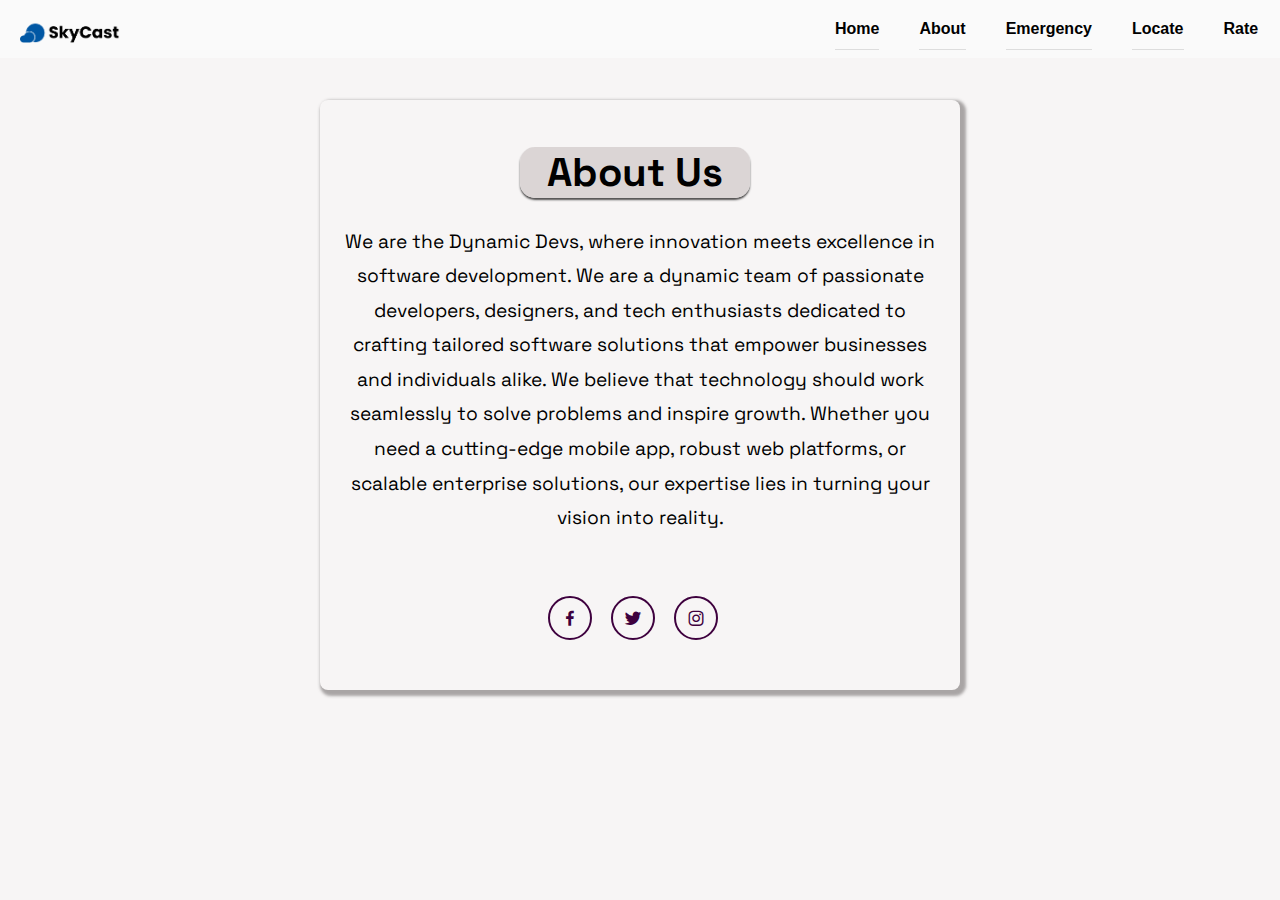
<file: SkyCast/about.html>
<!DOCTYPE html>
<html lang="en">

<head>
    <meta charset="UTF-8">
    <meta name="viewport" content="width=device-width, initial-scale=1.0">
    <title>About Us</title>
    <link rel="stylesheet" href="styles.css">
    <link rel="stylesheet" href="/style.css" />
    <link href="https://cdn.jsdelivr.net/npm/boxicons@2.1.4/css/boxicons.min.css" rel="stylesheet">
</head>

<body class="about-us">
    <header>
        <img class="logo" src="/Images/Images/sky logo.png" alt="#" />
        <div class="nav">
            <ul>
                <li><a href="/index.html">Home</a></li>
                <li><a href="/skycast/about.html">About</a></li>
                <li><a href="/skycast/emergency.html">Emergency</a></li>
                <li><a href="/skycast/locate.html">Locate</a></li>
                <li><a href="/skycast/rate.html">Rate</a></li>
            </ul>
        </div>
        <a href="/skycast/menu.html"><img class="hamburger" src="/Images/Images/Menu.png" alt="#" /></a>
    </header>
    <div class="nav-bar">
        <a href="menu.html" class="icon"><i class='bx bx-chevron-left'></i></a>
    </div>
    <div class="about-container">
        <h1>About Us</h1>
        <p>
            We are the Dynamic Devs, where innovation meets
            excellence in software development. We are a
            dynamic team of passionate developers, designers,
            and tech enthusiasts dedicated to crafting tailored
            software solutions that empower businesses and individuals alike.
            We believe that technology should work seamlessly to solve
            problems and inspire growth. Whether you need a cutting-edge
            mobile app, robust web platforms, or scalable enterprise solutions,
            our expertise lies in turning your vision into reality.
        </p>
        <div class="social-icons">
            <a href="https://facebook.com/gregokehie20080912" target="_blank" class="social-icons"><i
                    class="bx bxl-facebook"></i></a>
            <a href="https://twitter.com" target="_blank" class="social-icons"><i class="bx bxl-twitter"></i></a>
            <a href="https://instagram.com/gregokehie_2.8" target="_blank" class="social-icons"><i
                    class="bx bxl-instagram"></i></a>
        </div>
    </div>
</body>

</html>
</file>
<file: SkyCast/styles.css>
/* General styles */
@import url("https://fonts.googleapis.com/css2?family=Montserrat:ital@0;1&family=Space+Grotesk:wght@300..700&display=swap");

body {
  font-family: "Space Grotesk", Arial, Helvetica, sans-serif;
  margin: 0;
  padding: 0;
  background-color: #f7f5f5;
  color: #777;
}

/* Targeting only the rate-us page */
#rate-us-page {
  max-width: 600px;
  margin: 50px auto;
  padding: 20px;
  background: #f7f5f5;
  border-radius: 15px;
  box-shadow: 3px 3px 3px 3px rgba(151, 148, 148, 0.821);
  text-align: center;
}

#rate-us-page h1 {
  color: #444;
  margin-bottom: 10px;
  background-color: #dad4d4f8;
  border-radius: 15px;
  width: 230px;
  margin-left: 185px;
  box-shadow: 0px 2px 2px 0px rgba(45, 44, 44, 0.821);
}

#rate-us-page p {
  margin-bottom: 20px;
  color: #666;
}

/* Star Rating */
.star-rating {
  display: flex;
  justify-content: center;
  margin-bottom: 20px;
}

.star {
  font-size: 30px;
  color: #ccc;
  cursor: pointer;
  transition: color 0.3s;
}

.star:hover,
.star.selected {
  color: #ffcc00;
}

/* Feedback form */
textarea#feedback {
  width: 90%;
  height: 100px;
  border: 1px solid #f5f5f5;
  border-radius: 4px;
  padding: 10px;
  border-color: black;
  margin-bottom: 20px;
  font-size: 14px;
  resize: none;
}

button#submit-rating {
  background-color: #28a745;
  color: white;
  border: none;
  padding: 10px 20px;
  border-radius: 4px;
  cursor: pointer;
  font-size: 16px;
  transition: 0.5s ease-in-out;
}

button#submit-rating:hover {
  background-color: #218838;
}

/* Success message */
#success-message.hidden {
  display: none;
}

#success-message p {
  color: black;
  font-size: 16px;
  margin-top: 20px;
}

/* Basic styles for layout */
.menu-page {
  font-family: "Space Grotesk", Arial, Helvetica, sans-serif;
  transition: 0.3s ease, color 0.3s ease;
  padding: 20px;
  margin: 0;
}

/* Flexbox container for the first heading and theme toggle */
.main {
  padding-left: 20px;
}
.menu-container {
  margin-top: 60px;
  max-width: 400px;
  height: 100%;
  margin: 50px auto;
  padding: 20px;
  background: #f7f5f5;
  box-shadow: 3px 3px 3px 3px rgba(151, 148, 148, 0.821);
  border-radius: 8px;
}

.header {
  display: flex;
  justify-content: space-between;
  align-items: center;
  width: 100%;
}
.nav-top {
  position: fixed;
  width: 100%;
  background-color: rgb(250, 250, 250);
  gap: 200px;
  padding-top: 20px;
  padding-left: 10px;
  padding-bottom: 10px;
  z-index: 10;
}
.container {
  margin-top: 0px !important;
}
.container h1 {
  margin-top: 100px;
}
.logo {
  width: 100px;
}
/* Style for headings */
.nav ul {
  list-style: none;
  display: grid;
  grid-template-columns: 1fr 1fr 1fr 1fr 1fr;
  gap: 40px;
  width: 250px;
  position: absolute;
  top: 10px;
  right: 180px;
}
.nav ul li a {
  text-decoration: none;
  color: black;
  width: 100%;
  font-weight: 700;
}

h4 {
  font-size: 25px;
  margin-top: 20px;
  margin-bottom: 30px;
  color: #555;
}
h4:nth-of-type(1) {
  margin-bottom: 12px;
}
h4:nth-of-type(2) {
  margin-top: 30px;
}

h4:nth-of-type(3) a:hover {
  color: #0ef;
  transition: 0.4s;
  text-shadow: 0 0 30px #0ef;
}
h4:nth-of-type(1) a:hover {
  color: #0ef;
  transition: 0.4s;
  text-shadow: 0 0 30px #0ef;
}
h4:nth-of-type(2) a:hover {
  color: #0ef;
  transition: 0.4s;
  text-shadow: 0 0 30px #0ef;
}
h4:nth-of-type(4) a:hover {
  color: #0ef;
  transition: 0.4s;
  text-shadow: 0 0 30px #0ef;
}

/* Left-align the other headings */
main h2 {
  text-align: left;
}

/* Light theme (default) */
body.light-theme {
  background-color: yellow;
  color: white;
}

/* Dark theme */
body.dark-theme {
  background-color: #333;
  color: #fff;
}

/* Styling the theme toggle switch */
input[type="checkbox"] {
  width: 40px;
  height: 20px;
  border-radius: 20px;
  appearance: none;
  background-color: #ccc;
  position: relative;
  cursor: pointer;
}

input[type="checkbox"]:checked {
  background-color: #444;
}

input[type="checkbox"]:before {
  content: "";
  position: absolute;
  top: 2px;
  left: 2px;
  width: 16px;
  height: 16px;
  border-radius: 50%;
  background-color: white;
  transition: 0.3s;
}

/* General Styling */
.about-us {
  font-family: "Space Grotesk", Arial, Helvetica, sans-serif;
  margin: 0;
  padding: 0;
  background-color: #f7f5f5;
  color: black;
}

.about-container {
  max-width: 600px;
  margin: 50px auto;
  padding: 20px;
  background: #f7f5f5;
  box-shadow: 3px 3px 3px 3px rgba(151, 148, 148, 0.821);
  border-radius: 8px;
  text-align: center;
}

h1 {
  font-size: 2.5rem;
  color: black;
  background-color: #dad4d4f8;
  border-radius: 15px;
  width: 230px;
  margin-left: 180px;
  box-shadow: 0px 2px 2px 0px rgba(45, 44, 44, 0.821);
}

p {
  font-size: 1.2rem;
  line-height: 1.8;
  margin-bottom: 30px;
}

/* Social Media Icons Styling */
.social-icons a {
  display: inline-flex;
  justify-content: center;
  align-items: center;
  width: 40px;
  height: 40px;
  background: transparent;
  border: 2px solid rgb(62, 1, 62);
  background: 50%;
  font-size: 20px;
  color: rgb(62, 1, 62);
  text-decoration: none;
  margin: 30px 15px 30px 0;
  border-radius: 50%;
  transition: 0.4s ease-in-out;
}
.social-icons a:hover {
  background: rgb(62, 1, 62);
  color: white;
  box-shadow: 0 0 20px rgb(62, 1, 62);
}

/* General Page Styling */
.call-us {
  font-family: "Space Grotesk", Arial, Helvetica, sans-serif;
  margin: 0;
  padding: 0;
  background-color: #f7f5f5;
  color: #333;
}

.container {
  max-width: 800px;
  margin: 50px auto;
  padding: 20px;
  text-align: center;
}
.container h1 {
  width: 400px !important;
  height: 60px;
  padding-top: 16px;
}

.call-us h1 {
  font-size: 2rem;
  margin-bottom: 30px;
  color: #444;
}

.section {
  margin-bottom: 30px;
}

h2 {
  font-size: 1.5rem;
  margin-bottom: 10px;
  color: #555;
}

/* Content Box Styling */
.content-box {
  background-color: #f7f5f5;
  border-radius: 10px;
  padding: 15px;
  box-shadow: 3px 3px 3px 3px rgba(151, 148, 148, 0.821);
  max-height: 400px;
  overflow-y: auto;
  text-align: left;
}

ul {
  list-style: none;
  padding: 0;
  margin: 0;
}

li {
  font-size: 1rem;
  line-height: 1.8;
  padding: 5px 0;
  border-bottom: 1px solid #ddd;
}

li:last-child {
  border-bottom: none;
}
.nav-bar {
  position: static;
  top: 0;
  left: 0;
  width: 100%;
  height: 50px;
  background-color: #87cefa;
  display: flex;
  align-items: center;
  box-shadow: 0 3px rgba(0, 0, 0, 0.1);
  z-index: 1000;
}
.icon {
  font-size: 24px;
  color: #fff;
  cursor: pointer;
}
/* styling for phone number */
.phone-link {
  color: green;
  padding: 10px 20px;
  text-decoration: none;
  border-radius: 5px;
  font-size: 16px;
}

.phone-link:hover {
  color: darkgreen;
}

.below-page {
  position: absolute;
  top: 92%;
  left: 0;
  width: 99%;
  height: 50px;
  background-color: #f7f5f5;
  display: flex;
  align-items: center;
  padding: 0 15px;
  box-shadow: 0 2px 5px rgba(0, 0, 0, 0.1);
  z-index: 1000;
}

span {
  border: none;
}
@media (max-width: 480px) {
  .about-container h1 {
    margin-left: 100px !important;
  }
  #rate-us-page h1 {
    margin-left: 102px !important;
  }
  #menu-toggle {
    margin-top: 70px;
  }
}

#menu-toggle {
  margin-top: 70px;
  font-weight: 900px;
  color: black;
}

/* General Styles */
.map-page {
  margin: 0;
  font-family: Arial, sans-serif;
}

.map-head {
  background-color: #f7f5f5;
  padding: 10px 20px;
  text-align: center;
  box-shadow: 1px 1px 1px 1px rgba(151, 148, 148, 0.821);
  position: static;
  top: 109px;
}

.h2-head {
  margin: 0;
}

#search-container {
  margin-top: 10px;
}

#map {
  width: 100%;
  height: calc(100vh - 80px);
}

/* Hamburger Menu Styles */
.hamburger-menu {
  position: absolute;
  top: 15px;
  right: 20px;
  font-size: 24px;
  cursor: pointer;
  z-index: 1000;
}

.menu-content {
  display: none;
  position: absolute;
  top: 170px;
  right: 10px !important;
  height: 70px;
  background-color: white;
  border: 1px solid #ddd;
  border-radius: 20px;
  box-shadow: 0 4px 8px rgba(0, 0, 0, 0.1);
  z-index: 1000;
}

.menu-content ul {
  list-style: none !important;
  margin: 0;
  padding: 3px;
  width: 100px;
  background-color: rgb(50, 48, 48);
  display: grid;
  grid-template-columns: 1fr;
  border-radius: 20px;
}

.menu-content li {
  padding: 1px 0;
}

.menu-content button {
  background: none;
  text-decoration: none;
  border: none;
  color: white;
  cursor: pointer;
  font-size: 14px;
  text-align: left;
  width: 100%;
}
</file>
<file: style.css>
@import url("https://fonts.googleapis.com/css2?family=Montserrat:ital@0;1&family=Space+Grotesk:wght@300..700&display=swap");

body {
  box-sizing: border-box;
  margin: 0;
  padding: 0;
  /* padding-left: 50px !important; */
  font-family: "Space Grotesk", Arial, Helvetica, sans-serif;
  overflow-x: hidden;
}
header {
  position: fixed;
  width: 100%;
  background-color: rgb(250, 250, 250);
  gap: 200px;
  padding-top: 20px;
  padding-bottom: 10px;
  z-index: 10;
}
section{
  display: none;
}
.nav {
  display: none;
}
body {
  box-sizing: border-box;
  margin: 0;
  padding: 0;
  font-family: "Space Grotesk", Arial, Helvetica, sans-serif;
}
.nav {
  display: none;
}
ul {
  list-style: none;
  display: flex;
  gap: 10px;
  width: 490px;
  position: absolute;
  top: 10px;
  right: 200px;
}
ul li a {
  text-decoration: none;
  color: black;
  width: 100%;
  font-weight: 700;
}
.start {
  padding: 7px 20px;
  border-radius: 20px;
  border: none;
  font-family: "Space Grotesk", Arial, Helvetica, sans-serif;
  font-size: 16px;
  font-weight: 500;
  transition: 0.5s ease-in-out;
}
.start:hover {
  background-color: black;
  color: white;
}
.start:active {
  background-color: rgb(170, 160, 160);
}

.loading {
  position: fixed;
  justify-content: center;
  align-items: center;
  top: 50%;
  left: 47%;
}
.loading img {
  width: 55px;
  height: auto;
}
.save {
  padding: 7px 10px 10px 7px;
  border-radius: 10px;
  border: none;
  position: absolute;
  right: 104px;
}
.save:hover {
  background-color: black;
  color: white;
}
.well {
  margin-top: 200px;
  color: white;
  opacity: 90%;
}
.well h2 {
  font-size: 33px;
  font-weight: 600;
  margin: 0px !important;
}
.well p {
  width: 65%;
  font-size: 12px;
  font-weight: 300;
}
.local {
  padding: 7px;
  width: 250px;
  margin-left: 20%;
  border-radius: 10px;
  border: none;
  opacity: 70%;
  height: 20px;
  font-size: 16px;
}
.local:active {
  border: white 2px solid;
}
.gif {
  height: 500px;
}
.home {
  display: none;
  /* background: url(/Images/Images/Start\ work_\ Finish\ work_.gif); */
}
.logo {
  width: 80px;
  height: auto;
  padding-left: 20px;
}
header span {
  display: none;
}
.hamburger {
  width: 40px;
  height: auto;
  position: absolute;
  right: 20px;
  top: 10px;
  display: inline;
}
.search {
  padding-top: 150px;
  padding-bottom: 120px;
  display: inline-block;
  gap: 3px;
  justify-content: center;
  align-items: center;
  text-align: center;
  background: url(/Images/Images/Start\ work_\ Finish\ work_.gif);
  position: relative;
}
.signal{
  background: url(/Images/Images/Start\ work_\ Finish\ work_.gif);
  background-size: cover;
}
.search img {
  position: absolute;
  width: 18px !important;
  right: 29px !important;
  top: 90px !important;
  transform: translateY(-50%) !important;
  font-size: 16px;
  color: #2e2c2c;
}
.hero{
  padding-left: 40px;
}
.vectors {
  opacity: 0%;
}
.search label {
  font-weight: 600;
}
.search form {
  position: relative;
  width: 500px !important;
}
.search input {
  width: 250px;
  padding: 5px;
  border-radius: 5px;
  border: black 1px solid;
}
.state img {
  width: 26px;
  height: auto;
}
.state {
  font-size: 20px;
  font-weight: 600;
  padding-left: 40px;
  margin-bottom: 9px;
  position: relative;
}
.locator {
  width: 20px;
  height: auto;
  position: absolute;
  top: 370px !important;
  left: 49px !important;
}
.temp {
  font-size: 60px;
  padding-left: 100px;
  height: 230px;
}
.temp p {
  position: absolute;
  left: 115px;
  top: 440px;
  z-index: 1;
}
.weather {
  position: absolute;
  width: 270px;
  height: 270px;
  top: 298px;
/* left: ; */
}
.country {
  font-size: 16px;
  padding-left: 20px;
}
.date {
  font-size: 9px;
  width: 80px;
  padding-left: 20px;
}
.highlight {
  font-size: 15px;
  margin-bottom: 20px;
}
.container {
  justify-content: center;
  align-items: center;
  padding-left: 20px;
}
.box {
  display: grid;
  grid-template-columns: 1fr 1fr;
  gap: 3px;
  justify-content: center;
  align-items: center;
  place-items: center;
}
.sub {
  width: 120px;
  height: 120px;
  border-radius: 10px;
  padding-left: 10px;
  padding-right: 20px;
  margin-bottom: 15px;
  align-self: center;
  box-shadow: -5px 5px 10px rgba(87, 87, 87, 0.5);
}
.attri {
  font-size: 10px;
  color: rgb(133, 133, 133);
}
.value {
  font-size: 40px;
}
.box span {
  font-size: 11px;
}
.condition {
  font-size: 23px;
  position: absolute;
  top: 550px;
  justify-content: center;
  margin-left: 20px;
  font-weight: 600;
  z-index: -1;
}
hr {
  margin: 20px;
  margin-top: 10px !important;
  color: rgb(193, 193, 193);
}
.loading {
  display: none;
}
@media (max-width: 480px) {
  .hero {
    display: grid;
    grid-template-columns: 1fr;
    width: 400px !important;
  }
  header {
    width: 480px;
  }
  .box {
    width: 400px !important;
    padding-left: 10px !important;
    gap: 50px !important;
  }
  .temp {
    width: 300px !important;
  }
  .container {
    width: 300px;
    padding: 0 !important;
  }
  .containers {
    width: fit-content;
  }
  #search {
    width: 420px !important;
  }
  .highlight {
    width: 200px;
    padding: 0px 0px 0px 190px !important ;
  }
  .hamburger{
    position: absolute;
  }
  .locator{
    top: 360px !important;
    left: 40px !important;
  }
  .temp p{
    left: 50px;
    z-index: 199;
  }
  .temp img{
    z-index: -1;
  }
  .state{
    padding-left: 20px !important;
  }
}
@media (min-width: 768px) {
  .hamburger {
    display: none;
  }
  .nav {
    display: block;
    font-family: Arial, Helvetica, sans-serif;
    right: 100px;
  }
  header {
    right: 0px;
  }
  ul {
    gap: 30px;
    padding-right: 15px;
  }
  .local {
    width: 400px;
    padding: 12px;
    justify-content: center;
  }
  .save {
    padding: 14px;
    right: 174px;
  }
  .logo {
    width: 100px;
  }
  .search input {
    width: 400px;
    padding: 10px;
  }
  .search img {
    width: 25px !important;
    top: 198px !important;
    right: 179px !important;
    transform: translateY(-50%) !important;
  }
  .search label {
    font-size: 22px;
  }
  .hero {
    display: grid;
    grid-template-columns: 1fr 2fr;
  }
  .weather {
    left: 145px;
    top: 350px;
    z-index: -1;
  }
  .temp {
    padding-left: 35px;
  }
  .condition {
    font-size: 22px;
  }
  .highlight {
    font-weight: 600;
    padding-left: 140px;
  }
  .container {
    padding: 0px;
    width: 390px;
  }
  .date {
    font-size: 12px;
  }
  hr {
    display: none;
  }
  .locator {
    width: 20px;
    height: auto;
    position: absolute;
    top: 338px;
    left: 20px;
  }
  .box {
    width: 370px;
    padding-left: 130px;
  }
}

@media (min-width: 1024px) {
  .container {
    width: 500px;
  }
  .search img {
    right: 310px !important;
  }
  .locator {
    width: 20px;
    height: auto;
    position: absolute;
    top: 338px;
    left: 20px;
  }
  .box {
    padding-left: 230px;
  }
  .weather {
    left: 250px;
  }
  .temp {
    padding-left: 160px;
    padding-top: 30px;
  }
  .condition {
    top: 553px;
    font-size: 30px;
  }
  .highlight {
    padding-left: 242px;
  }
  .save {
    right: 309px;
  }
  .local {
    margin-left: 260px;
    height: 20px;
    font-size: 16px;
  }
  .well h2 {
    font-size: 55px;
  }
  .well p {
    font-size: 17px;
    width: 65%;
  }
}

@media (max-width: 1440px) {
  .container {
    max-width: 90%;
  }
  .box {
    width: 700px;
    padding-left: 160px;
  }
  .sub {
    width: 200px;
    height: auto;
  }
  .highlight {
    padding-left: 215px;
    font-size: 23px;
  }
  .search label {
    font-size: 30px;
  }
  .search img {
    right: 520px !important;
    top: 210px !important;
  }
  .locator {
    top: 349px;
  }
  ul {
    gap: 30px;
    padding-right: 5px;
    right: 100px;
    width: 430px;
  }
  .save {
    right: 425px;
  }
  .local {
    width: 600px;
    height: 20px;
    font-size: 16px;
    margin-left: 370px;
  }
  .well p {
    font-size: 18px;
    width: 55%;
  }
}
@media (min-width: 1920px) {
  .search img {
    right: 565px;
  }
  .well p {
    font-size: 19px;
    width: 65%;
  }
}
.loading {
  position: fixed;
  /* display: flex; */
  justify-content: center;
  align-items: center;
  top: 50%;
  left: 47%;
}
.loading img {
  width: 55px;
  height: auto;
}
.welcome {
  justify-content: center;
  align-items: center;
  padding-top: 100px;
  height: 87vh;
  background: url(/Images/Images/UI\ Design\ \(tutorial\).gif);
  /* background: url(../Images/Start\ work_\ Finish\ work_.gif); */
  background-size: cover;
  padding-left: 20px;
}
.save {
  padding: 7px 10px 10px 7px;
  border-radius: 10px;
  border: none;
  position: absolute;
  right: 104px;
}
.save:hover {
  background-color: black;
  color: white;
}
.well {
  margin-top: 200px;
  color: white;
  opacity: 90%;
}
.well h2 {
  font-size: 33px;
  font-weight: 600;
  margin: 0px !important;
}
.well p {
  width: 65%;
  font-size: 12px;
  font-weight: 300;
}
.local {
  padding: 7px;
  width: 250px;
  margin-left: 20%;
  border-radius: 10px;
  border: none;
  opacity: 70%;
  height: 20px;
  font-size: 16px;
}
.local:active {
  border: white 2px solid;
}
.gif {
  height: 500px;
}
.home {
  display: none;
}
.logo {
  width: 80px;
  height: auto;
  padding-left: 20px;
}
header span {
  display: none;
}
.hamburger {
  width: 40px;
  height: auto;
  position: absolute;
  right: 20px;
  top: 10px;
  display: inline;
}
.search {
  padding-top: 150px;
  padding-bottom: 120px;
  display: grid;
  gap: 3px;
  justify-content: center;
  align-items: center;
  text-align: center;
  background: url(/Images/head-bg.png);
}
.search img {
  width: 18px;
  height: auto;
  position: absolute;
  right: 115px;
  top: 178px;
  z-index: -1 1;
}
.search label {
  font-weight: 600;
}
.search input {
  width: 250px;
  padding: 5px;
  border-radius: 5px;
  border: black 1px solid;
}
.state img {
  width: 26px;
  height: auto;
}
.state {
  font-size: 20px;
  font-weight: 600;
  padding-left: 40px;
  margin-bottom: 9px;
}
.locator {
  width: 20px;
  height: auto;
  position: absolute;
  top: 323px;
  left: 20px;
}
.temp {
  font-size: 60px;
  padding-left: 105px;
  height: 230px;
}
.temp p {
  position: absolute;
  left: 115px;
  top: 440px;
  z-index: -1;
}
.weather {
  position: absolute;
  width: 270px;
  height: 270px;
  top: 298px;
  right: 20px;
}
.country {
  font-size: 16px;
  padding-left: 20px;
}
.date {
  font-size: 9px;
  width: 80px;
  padding-left: 20px;
}
.highlight {
  font-size: 15px;
  margin-bottom: 20px;
}
.container {
  justify-content: center;
  align-items: center;
  padding-left: 20px;
}
.box {
  display: grid;
  grid-template-columns: 1fr 1fr;
  gap: 3px;
  justify-content: center;
  align-items: center;
  place-items: center;
}
.sub {
  width: 120px;
  height: 120px;
  border-radius: 10px;
  padding-left: 10px;
  padding-right: 20px;
  margin-bottom: 15px;
  align-self: center;
  box-shadow: -5px 5px 10px rgba(87, 87, 87, 0.5); /* Left and bottom shadow */
}
.attri {
  font-size: 10px;
  color: rgb(133, 133, 133);
}
.value {
  font-size: 40px;
}
.box span {
  font-size: 11px;
}
.condition {
  font-size: 23px;
  position: absolute;
  top: 550px;
  justify-content: center;
  margin-left: 20px;
  font-weight: 600;
  z-index: -1;
}
hr {
  margin: 20px;
  margin-top: 10px !important;
  color: rgb(193, 193, 193);
}
.loading {
  display: none;
}
/* @media(max-width:480px){
  section{
    display: block;
    position: absolute;
    top: 200px;
  }
} */


@media(min-width: 768px) {
  .hamburger {
    display: none;
  }
  .nav {
    display: block;
    font-family: Arial, Helvetica, sans-serif;
  }
  ul {
    gap: 30px;
    padding-right: 15px;
  }
  .local {
    width: 400px;
    padding: 12px;
    justify-content: center;
  }
  .save {
    padding: 14px;
    right: 174px;
  }
  .logo {
    width: 100px;
  }
  .search input {
    width: 400px;
    padding: 10px;
  }
  .search img {
    width: 25px;
    right: 180px;
    top: 188px;
  }
  .search label {
    font-size: 22px;
  }
  .hero {
    display: grid;
    grid-template-columns: 1fr 2fr;
  }
  .weather {
    left: 145px;
    top: 350px;
    z-index: -1;
  }
  .temp {
    padding-left: 35px;
  }
  .condition {
    font-size: 22px;
  }
  .highlight {
    font-weight: 600;
    padding-left: 140px;
  }
  .container {
    padding: 0px;
    width: 390px;
  }
  .date {
    font-size: 12px;
  }
  hr {
    display: none;
  }
  .locator {
    width: 20px;
    height: auto;
    position: absolute;
    top: 338px;
    left: 20px;
  }
  .box {
    width: 370px;
    padding-left: 130px;
  }
}

@media (min-width: 1024px) {
  .container {
    width: 500px;
  }
  .search img {
    right: 310px;
  }
  .locator {
    width: 20px;
    height: auto;
    position: absolute;
    top: 338px;
    left: 20px;
  }
  .box {
    padding-left: 230px;
  }
  .weather {
    left: 250px;
  }
  .temp {
    padding-left: 160px;
    padding-top: 30px;
  }
  .condition {
    top: 553px;
    font-size: 30px;
  }
  .highlight {
    padding-left: 242px;
  }
  .save {
    right: 309px;
  }
  .local {
    margin-left: 260px;
    height: 20px;
    font-size: 16px;
  }
  .well h2 {
    font-size: 55px;
  }
  .well p {
    font-size: 17px;
    width: 65%;
  }
}

@media (min-width: 1440px) {
  .container {
    max-width: 90%;
  }
  .box {
    width: 700px;
    padding-left: 160px;
  }
  .sub {
    width: 200px;
    height: auto;
  }
  .highlight {
    padding-left: 215px;
    font-size: 23px;
  }
  .search label {
    font-size: 30px;
  }
  .search img {
    right: 516px;
    top: 198px;
  }
  .locator {
    top: 349px;
  }
  ul {
    gap: 50px;
    right: 100px;
  }
  .save {
    right: 425px;
  }
  .local {
    width: 600px;
    height: 20px;
    font-size: 16px;
    margin-left: 370px;
  }
  .well p {
    font-size: 18px;
    width: 55%;
  }
}
@media (min-width: 1920px) {
  .search img {
    right: 565px;
  }
  .well p {
    font-size: 19px;
    width: 65%;
  }
}
</file>
